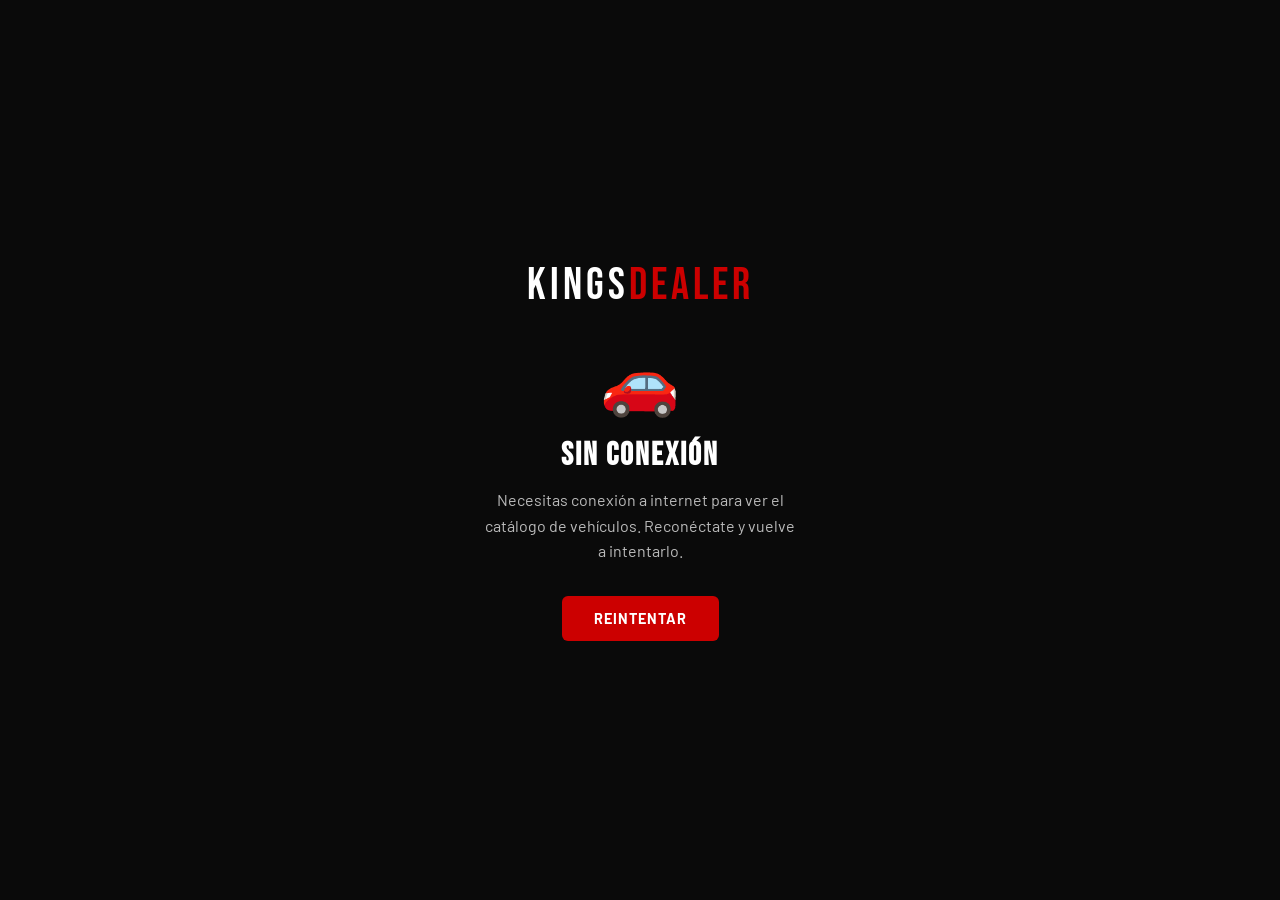
<file: offline.html>
<!DOCTYPE html>
<html lang="es">
<head>
  <meta charset="UTF-8" />
  <meta name="viewport" content="width=device-width, initial-scale=1.0" />
  <title>Sin conexión — KingsDealer</title>
  <style>
    @import url('https://fonts.googleapis.com/css2?family=Bebas+Neue&family=Barlow:wght@400;500&display=swap');
    *, *::before, *::after { box-sizing: border-box; margin: 0; padding: 0; }
    body {
      font-family: 'Barlow', sans-serif;
      background: #0A0A0A;
      color: #FFFFFF;
      min-height: 100vh;
      display: flex;
      flex-direction: column;
      align-items: center;
      justify-content: center;
      text-align: center;
      padding: 24px;
    }
    .logo {
      font-family: 'Bebas Neue', sans-serif;
      font-size: 2.8rem;
      letter-spacing: 4px;
      color: #FFFFFF;
      margin-bottom: 4px;
    }
    .logo span { color: #CC0000; }
    .icon { font-size: 4rem; margin: 24px 0 16px; }
    h1 { font-family: 'Bebas Neue', sans-serif; font-size: 2rem; letter-spacing: 2px; margin-bottom: 12px; }
    p  { color: #BBBBBB; line-height: 1.6; max-width: 320px; margin-bottom: 32px; }
    a  {
      background: #CC0000;
      color: #fff;
      font-family: 'Barlow', sans-serif;
      font-weight: 700;
      font-size: 0.9rem;
      letter-spacing: 1px;
      text-transform: uppercase;
      padding: 14px 32px;
      border-radius: 6px;
      text-decoration: none;
      transition: background 0.2s;
    }
    a:hover { background: #990000; }
  </style>
</head>
<body>
  <div class="logo">Kings<span>Dealer</span></div>
  <div class="icon">🚗</div>
  <h1>Sin conexión</h1>
  <p>Necesitas conexión a internet para ver el catálogo de vehículos. Reconéctate y vuelve a intentarlo.</p>
  <a href="/">Reintentar</a>
</body>
</html>
</file>
